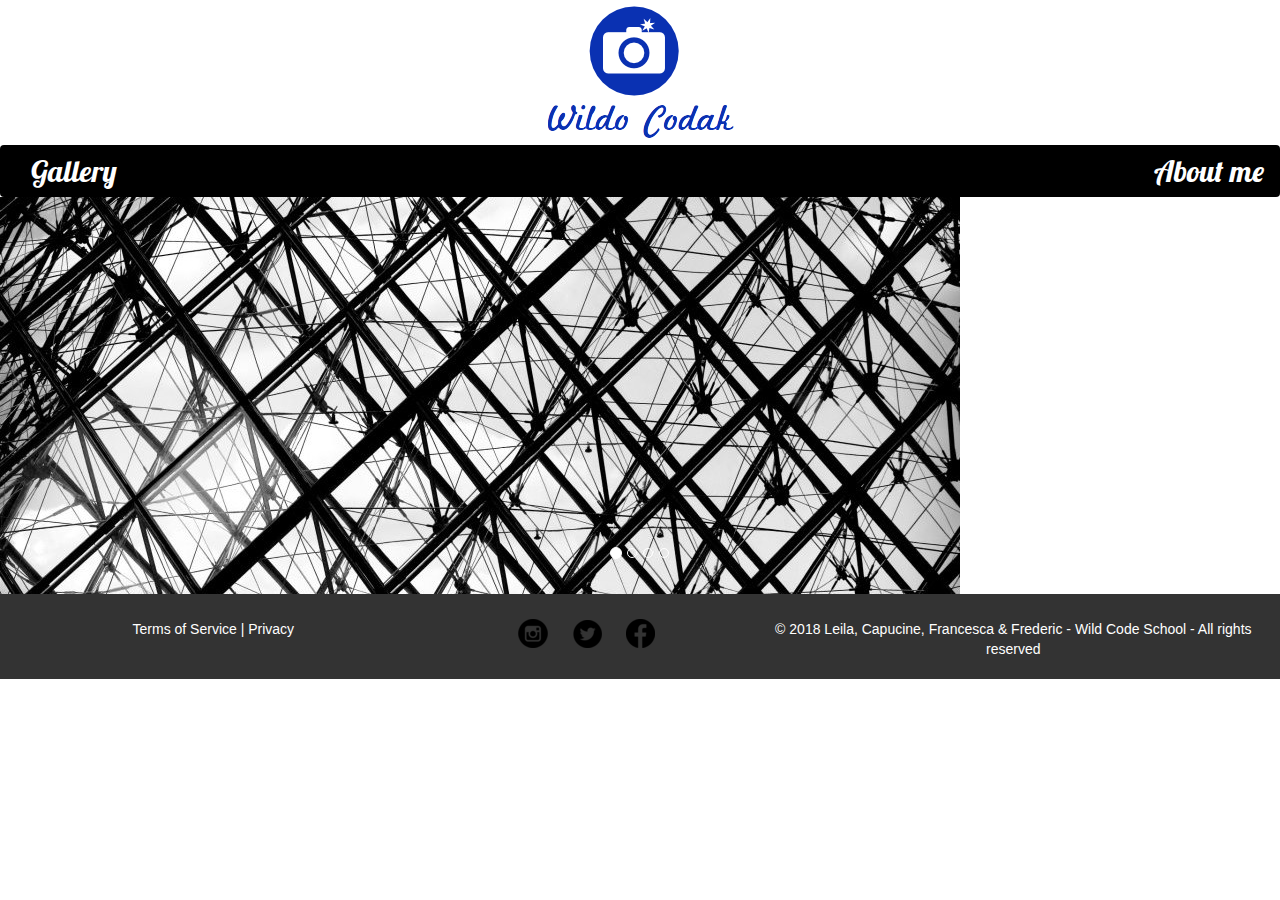
<file: index.html>
<!DOCTYPE html>
<html>
<head>
  <title>Wildo Codak - Photograph</title>
  <meta charset="utf-8">
  <meta name="viewport" content="width=device-width, initial-scale=1">
  <link href="https://fonts.googleapis.com/css?family=Lobster" rel="stylesheet"> 


  <link rel="stylesheet" href="https://maxcdn.bootstrapcdn.com/bootstrap/3.3.7/css/bootstrap.min.css">
  <script src="https://ajax.googleapis.com/ajax/libs/jquery/3.3.1/jquery.min.js"></script>
  <script src="https://maxcdn.bootstrapcdn.com/bootstrap/3.3.7/js/bootstrap.min.js"></script> 


  <link href="style_capu.css" rel="stylesheet">
</head>
<body>

  <header>

    <!-- LOGO + NAV  WIP en cours (couleurs et positionnement) -->
    
    <div id = "#site">

      <div id = "#logonav">

        <div class="text-center">
          <div id="logo"> <a href="index.html"><img src="images/logo3.png" class="rounded mx-auto d-block" alt="logo"></a></div> 

        </div>


        <nav class="navbar navbar-default" role="navigation">
          <div class="navbar-header">
            <button type="button" class="navbar-toggle" data-toggle="collapse" data-target=".navbar-collapse">
              <span class="icon-bar"></span>
              <span class="icon-bar"></span>
              <span class="icon-bar"></span>
            </button> 
          </div>

          <div id="menu" class="navbar-collapse collapse">
            <ul class="nav navbar-nav navbar-left">

              <li><a href="galerie.html">Gallery</a></li>

            </ul>
            <ul class="nav navbar-nav navbar-right">
              <li><a href="kodak.html">About me</a></li>

            </ul>
          </div>
        </nav>
      </header>

    </div>


    <div id="myCarousel" class="carousel slide" data-ride="carousel">
      <!-- Indicators -->
      <ol class="carousel-indicators">
        <li data-target="#myCarousel" data-slide-to="0" class="active"></li>
        <li data-target="#myCarousel" data-slide-to="1"></li>
        <li data-target="#myCarousel" data-slide-to="2"></li>
        <li data-target="#myCarousel" data-slide-to="3"></li>
      </ol>

      <!-- Wrapper for slides -->
      <div class="carousel-inner">
        <div class="item active">
          <img src="images/s05_v2.jpg" alt="Photo 2" class="img-responsive">



        </div>


        <div class="item">

          <img src="images/s06_v2.jpg" alt="Photo 2" class="img-responsive">
        </div>

        <div class="item">
          <img src="images/s07_v2.jpg" alt="Photo 3" class="img-responsive">
        </div>

        <div class="item">
          <img src="images/s08_v2.jpg" alt="Photo 4" class="img-responsive">
        </div>



      </div>

    </div>




<div id="foot">

    <footer>
      <div class="container-fluid">
        <div class="row">

          <div class="col-sm-4 footitem">
            <a href="#">Terms of Service</a> | <a href="#">Privacy</a>    
          </div>

          <div class="col-sm-3 footitem">

            <div class="icone_reseaux">
              <a href="#"><img src="images/insta.png" target="_blank" alt="Suivez moi sur Instagram"/></a>
            </div>

            <div class="icone_reseaux">
              <a href="#"><img src="images/tw.png" alt="Suivez moi sur Twitter"/></a>
            </div>

            <div class="icone_reseaux">
              <a href="#"><img src="images/fb.png" alt="Suivez moi sur Facebook"/></a>
            </div>

          </div>

          <div class="col-sm-5 footitem">
            <p class="foot"> © 2018 Leila, Capucine, Francesca & Frederic - Wild Code School - All rights reserved</p>
          </div>

        </div>

      </div>

    </footer>
</div>
</div>
  </body>
  </html>
</file>
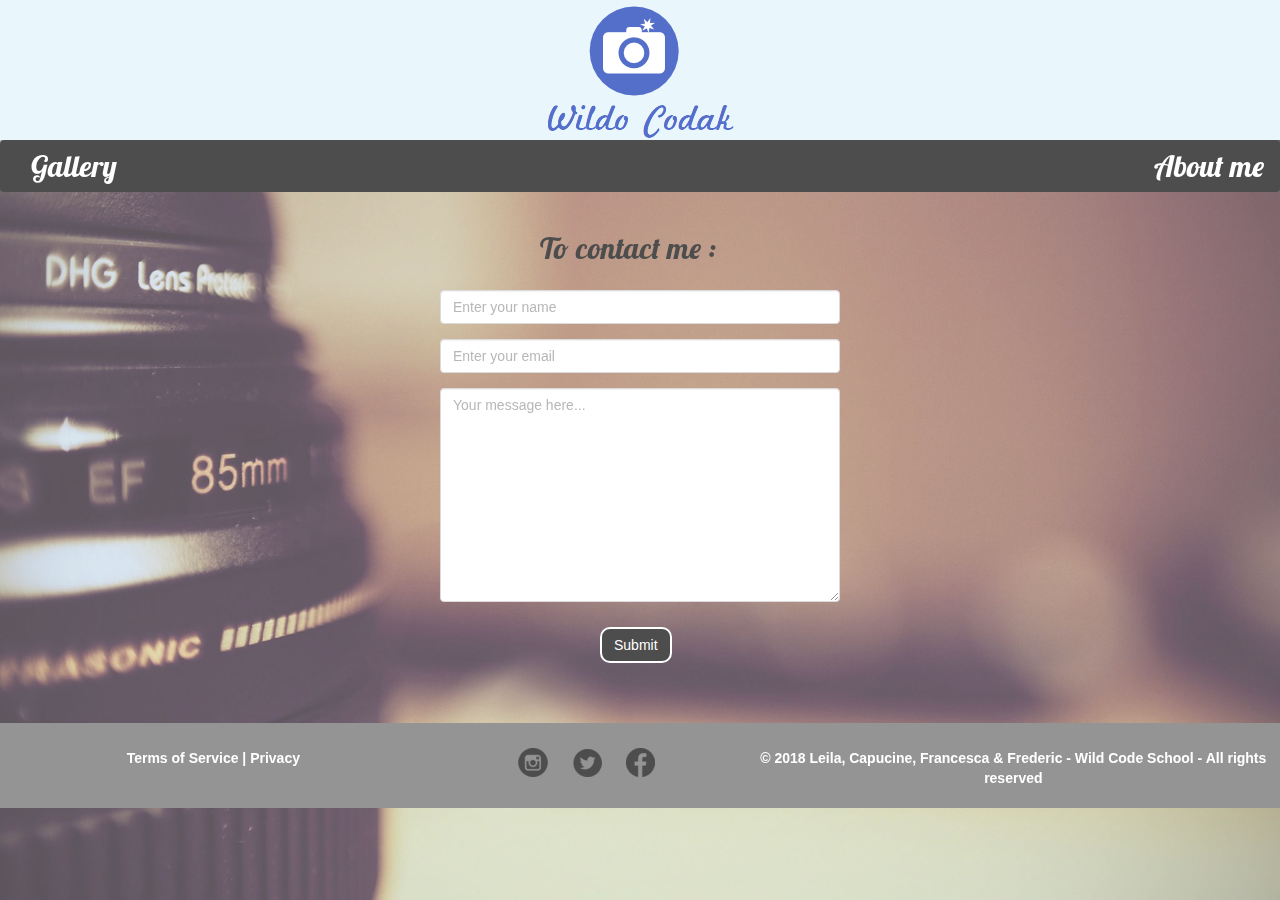
<file: form.html>
<!DOCTYPE html>
<html>
<head>
  <title>Wildo Codak - Photograph</title>
  <meta charset="utf-8">
  <meta name="viewport" content="width=device-width, initial-scale=1">
<link href="https://fonts.googleapis.com/css?family=Lobster" rel="stylesheet"> 


  <link rel="stylesheet" href="https://maxcdn.bootstrapcdn.com/bootstrap/3.3.7/css/bootstrap.min.css">
  <script src="https://ajax.googleapis.com/ajax/libs/jquery/3.3.1/jquery.min.js"></script>
  <script src="https://maxcdn.bootstrapcdn.com/bootstrap/3.3.7/js/bootstrap.min.js"></script> 


    <link href="form.css" rel="stylesheet">
    </head>

<body>
<header>

<!-- LOGO + NAV  WIP en cours (couleurs et positionnement) -->


<div class="text-center">
  <div id="logo"> <a href="index.html"><img src="images/logo3.png" class="rounded mx-auto d-block" alt="logo"></a></div> 
  </div>


      <nav class="navbar navbar-default" role="navigation">
<div class="navbar-header">
            <button type="button" class="navbar-toggle" data-toggle="collapse" data-target=".navbar-collapse">
      <span class="icon-bar"></span>
      <span class="icon-bar"></span>
      <span class="icon-bar"></span>
            </button>    
</div>

  <div id="menu" class="navbar-collapse collapse">
    <ul class="nav navbar-nav navbar-left">
        <li><a href="galerie.html">Gallery</a></li>
    </ul>
    <ul class="nav navbar-nav navbar-right">
      <li><a href="kodak.html">About me</a></li>
    </ul>
  </div>
</div>
</nav>
</header>

<!-- CONTACT -->

<div class="container-fluid">
  <form class="block-form">
    <h2>To contact me : </h2>
    <input type="text" class="form-control" id="Name" placeholder="Enter your name">
    <input type="text" class="form-control" id="Email1" aria-describedby="emailHelp" placeholder="Enter your email">
    <textarea class="form-control" id="Textarea" rows="10" placeholder="Your message here..."></textarea>
    <button type="submit" class="btn btn-primary button ">Submit</button>
  </form>
</div> 



<footer>
    <div class="container-fluid">
      <div class="row">

        <div class="col-sm-4 footitem">
          <a href="#">Terms of Service</a> | <a href="#">Privacy</a>    
        </div>

        <div class="col-sm-3 footitem">

          <div class="icone_reseaux">
            <a href="https://github.com/capucinel"><img src="images/insta.png" target="_blank" alt="Suivez moi sur Instagram"/></a>
          </div>

          <div class="icone_reseaux">
            <a href="https://www.linkedin.com/in/capucine-leclerc-999137145/" target="_blank"><img src="images/tw.png" alt="Suivez moi sur Twitter"/></a>
          </div>

          <div class="icone_reseaux">
            <a href="https://www.facebook.com/capupucineleclerc" target="_blank"><img src="images/fb.png" alt="Suivez moi sur Facebook"/></a>
          </div>

        </div>

        <div class="col-sm-5 footitem">
          <p class="foot"> © 2018 Leila, Capucine, Francesca & Frederic - Wild Code School - All rights reserved</p>
        </div>

      </div>

    </div>

</footer>


</body>
</html>
</file>
<file: style_capu.css>
/*GENERAL*/



#logonav{

position:relative;
z-index: 2;
}
#foot{

position:relative;
z-index: 2;
}

#myCarousel{
position:relative;
z-index: 4;	
	width:100%;
	height:100%;
}

#site{
position:relative;
z-index: 2;	

}


/* LOGO*/

/*NAVBAR*/

.navbar-default .navbar-nav > li > a {
	font-size: 30px;
	color: white;
	margin-top: 0px;
	font-family: "Lobster", cursive;
}

.navbar-default{
	background-color: black;
	border-color: transparent;
}

.navbar .navbar-nav > li > a:hover{
	color: orange;

}


/*Caroussel*/
.slide
{
	margin-top:-20px;
}

.carousel-inner > .item > img {


}

/*
.caroussel_centre{
width:80%;
margin:auto;

}
*/

/*FOOTER */

.footitem{
	padding:10px;
	text-align: center;
}


.icone_reseaux{
	padding:10px;
	display:inline;
}

.icone_reseaux > a > img {
	/* La transition s'applique à la fois sur la largeur et la hauteur, avec une durée d'une seconde. */
	-webkit-transition: all 0.5s ease; /* Safari et Chrome */
	-moz-transition: all 0.5s ease; /* Firefox */
	-ms-transition: all 0.5s ease; /* Internet Explorer 9 */
	-o-transition: all 0.5s ease; /* Opera */
	transition: all 0.5s ease;
}


.icone_reseaux > a > img:hover {
	/* L'image est grossie de 25% */
	-webkit-transform:scale(1.20); /* Safari et Chrome */
	-moz-transform:scale(1.20); /* Firefox */
	-ms-transform:scale(1.20); /* Internet Explorer 9 */
	-o-transform:scale(1.20); /* Opera */
	transform:scale(1.20);
}

footer .row {
	color: white;
	margin-top: 15px;
}

footer .container-fluid{
	background-color: #333333;
}

footer .row a{
	color: white;
}
</file>
<file: form.css>
/* CONTACT*/


.button{
  margin-left:160px;
  margin-top: 25px;
  background-color: black;
  border-radius: 10px;
   border: 2px solid white;
   margin-bottom: 80px;
}

.button:hover{
  background-color: #130091;
  color:;
  border: white 2px solid;
}

h2{
  margin: 40px 0px 25px 100px;
  font-family: "Lobster", cursive;
  color:black;

}


form {
max-width: 400px;
margin: 0 auto;

}


input, textarea {
margin-top: 15px;

} 


/*CONTAINER*/



.container-fluid{
  
  width:100%;
  
  margin-top:-20px;
  

}


/*NAVBAR*/

.navbar-default .navbar-nav > li > a {
  font-size: 30px;
    color: white;
    margin-top: 0px;
    font-family: "Lobster", cursive;
}

.navbar-default .navbar-nav > li > a:hover {
  color:darkorange;
}

.navbar-default{
  background-color: black;
  border-color: transparent;}

.thumbnail > img {
    opacity:1;}


/*GENERAL*/

html { 
  margin:0;
  padding:0;
  background: url(images/photo.jpg) no-repeat center fixed; 
  -webkit-background-size: cover;
  background-size: cover; 
  opacity: 0.7;
  
}

body {  

  position: relative;
  margin-bottom: 100;
  background-color: transparent;
  
}

.text-center{
    background-color:#e0f4fc;
}


/* LOGO*/
.text-center{
  height: 140px;
}


/*FOOTER */

.footitem{
  padding:10px;
  text-align: center;
}


.icone_reseaux{
  padding:10px;
  display:inline;
}

.icone_reseaux > a > img {
  /* La transition s'applique à la fois sur la largeur et la hauteur, avec une durée d'une seconde. */
  -webkit-transition: all 0.5s ease; /* Safari et Chrome */
  -moz-transition: all 0.5s ease; /* Firefox */
  -ms-transition: all 0.5s ease; /* Internet Explorer 9 */
  -o-transition: all 0.5s ease; /* Opera */
  transition: all 0.5s ease;
}


.icone_reseaux > a > img:hover {
  /* L'image est grossie de 25% */
  -webkit-transform:scale(1.20); /* Safari et Chrome */
  -moz-transform:scale(1.20); /* Firefox */
  -ms-transform:scale(1.20); /* Internet Explorer 9 */
  -o-transform:scale(1.20); /* Opera */
  transform:scale(1.20);
}

footer .row {
  color: white;
  margin-top: 15px;
  font-weight: bold;
}

footer .container-fluid{
  background-color:#666666;
}

footer .row a{
  color: white;
  font-weight: bold;
}
</file>
